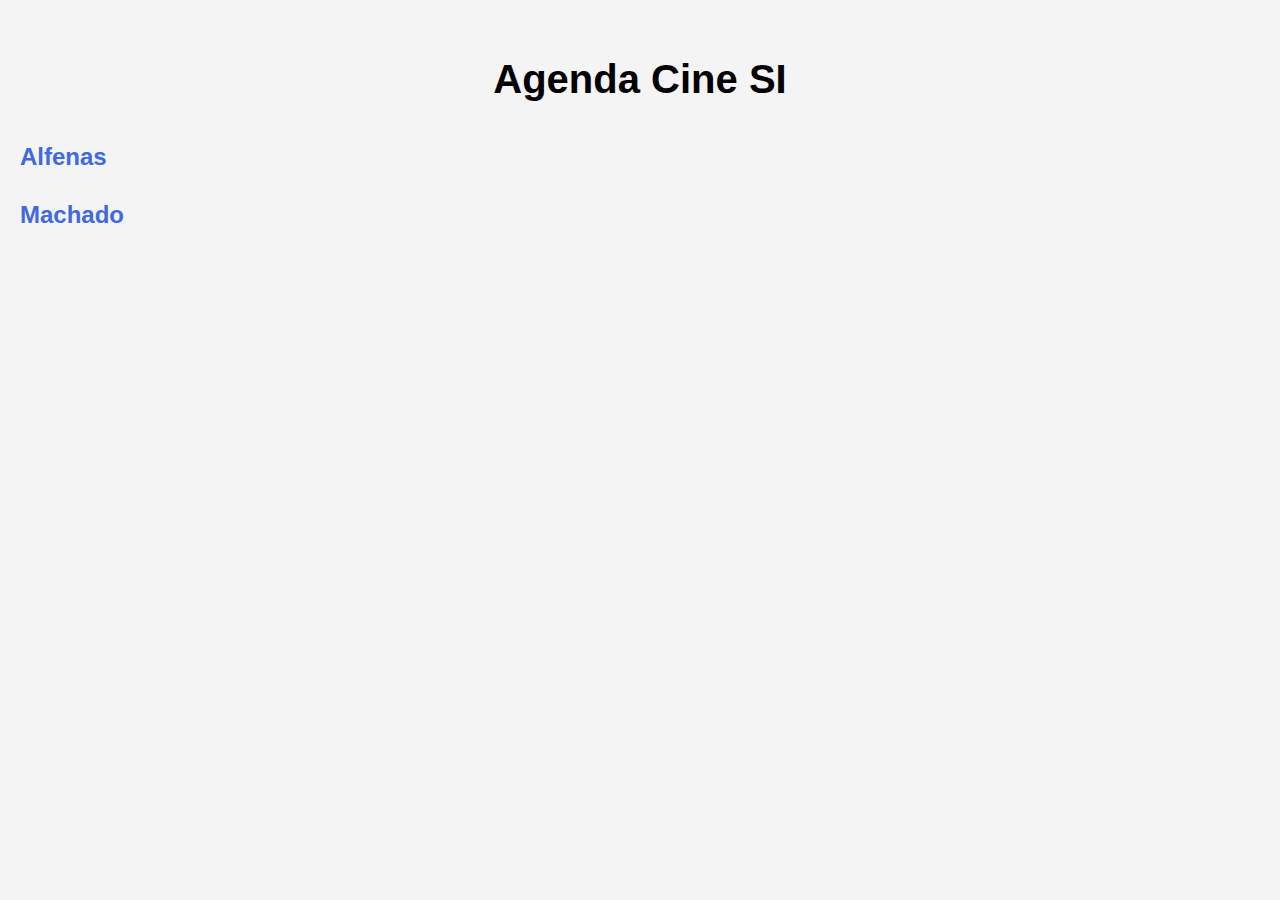
<file: projeto_cinema/index.html>
<!DOCTYPE html>
<html lang="en">
<head>
    <meta charset="UTF-8">
    <meta name="viewport" content="width=device-width, initial-scale=1.0">
    <title>Agenda Cine SI</title>
    <link rel="stylesheet" href="css/style.css">
</head>
<body>
    <h1>Agenda Cine SI</h1>

    <a href="cidades/alfenas.html"> <h2>Alfenas </h2></a>

    <a href="cidades/machado.html"> <h2>Machado</h2></a>
</body>
</html>
</file>
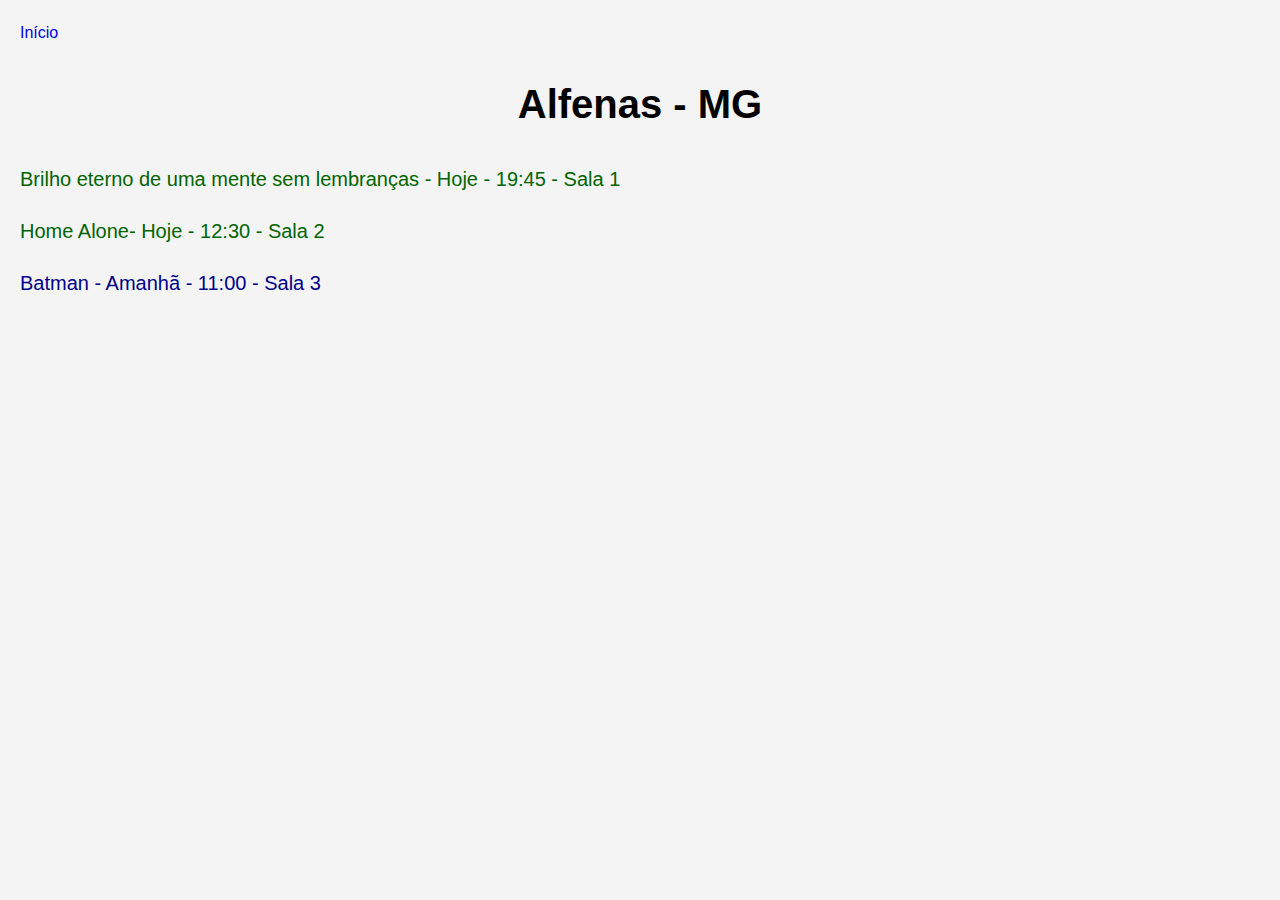
<file: projeto_cinema/cidades/alfenas.html>
<!DOCTYPE html>
<html lang="en">

<head>
    <meta charset="UTF-8">
    <meta name="viewport" content="width=device-width, initial-scale=1.0">
    <title>Alfenas - MG</title>
    <link rel="stylesheet" href="../css/style.css">
</head>

<body>
    <a href="../index.html">Início</a>

    <h1>Alfenas - MG</h1>

    <p class="hoje">
        Brilho eterno de uma mente sem lembranças - Hoje - 19:45 - Sala 1
    </p>

    <p class="hoje">
        Home Alone- Hoje - 12:30 - Sala 2
    </p>

    <p class="amanha">
        Batman - Amanhã - 11:00 - Sala 3
    </p>
</body>

</html>
</file>
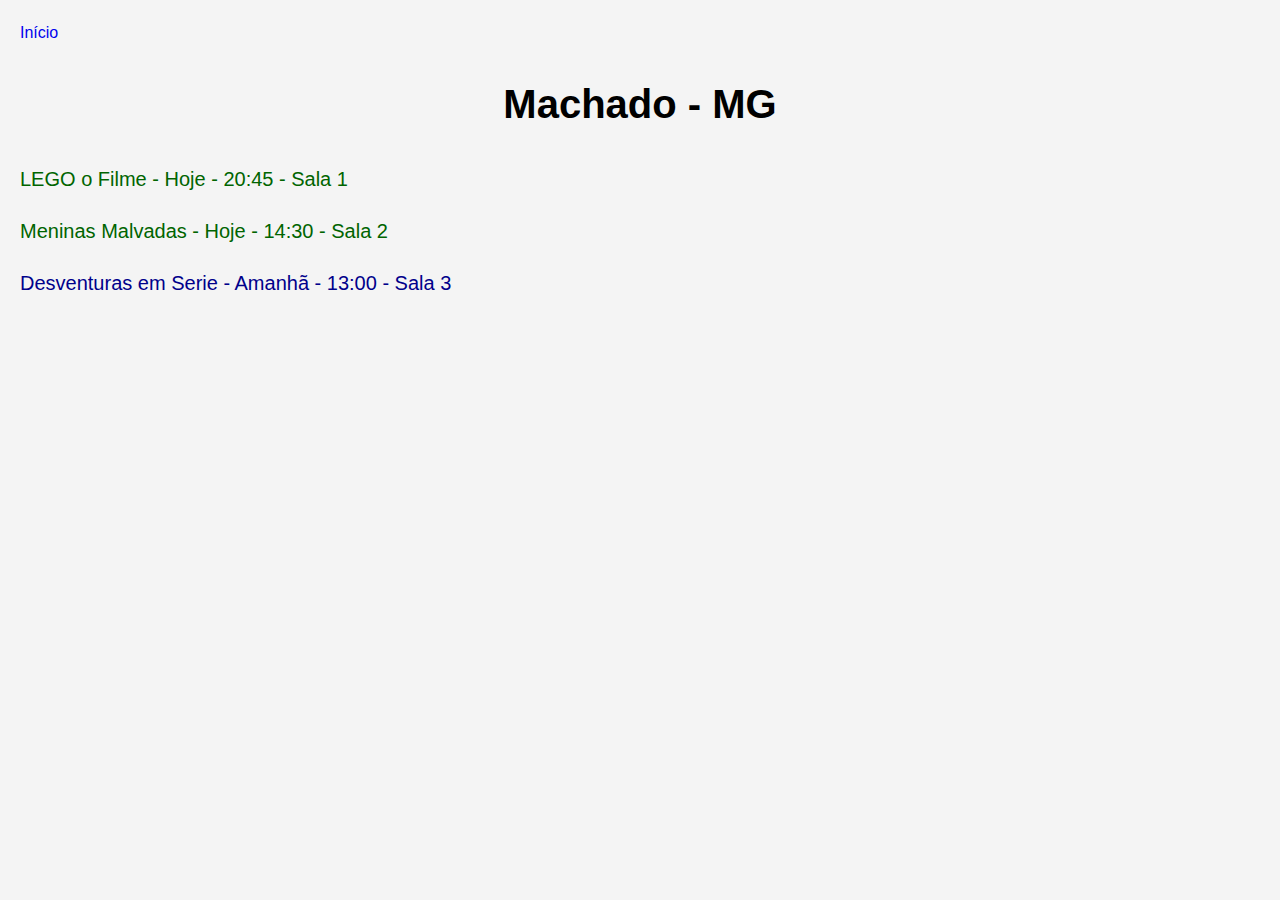
<file: projeto_cinema/cidades/machado.html>
<!DOCTYPE html>
<html lang="en">

<head>
    <meta charset="UTF-8">
    <meta name="viewport" content="width=device-width, initial-scale=1.0">
    <title>Machado - MG</title>
    <link rel="stylesheet" href="../css/style.css">
</head>

<body>
    <a href="../index.html">Início</a>

    <h1>Machado - MG</h1>

    <p class="hoje">
        LEGO o Filme - Hoje - 20:45 - Sala 1
    </p>

    <p class="hoje">
        Meninas Malvadas - Hoje - 14:30 - Sala 2
    </p>

    <p class="amanha">
       Desventuras em Serie - Amanhã - 13:00 - Sala 3
    </p>

</body>

</html>
</file>
<file: projeto_cinema/css/style.css>
.hoje {
    color: darkgreen;
}
.amanha {
    color:darkblue;
}

a {
    text-decoration: none;
}
h2{
    color:royalblue
}

p {
    font-size: 20px;
}

body {
    font-family: Arial, sans-serif;
    background-color: #f4f4f4;
    color: #333; 
    line-height: 1.6; 
    margin: 0; 
    padding: 20px; 
}

h1 {
    font-size: 2.5em; 
    color: #000000; 
    text-align: center; 
}
</file>
